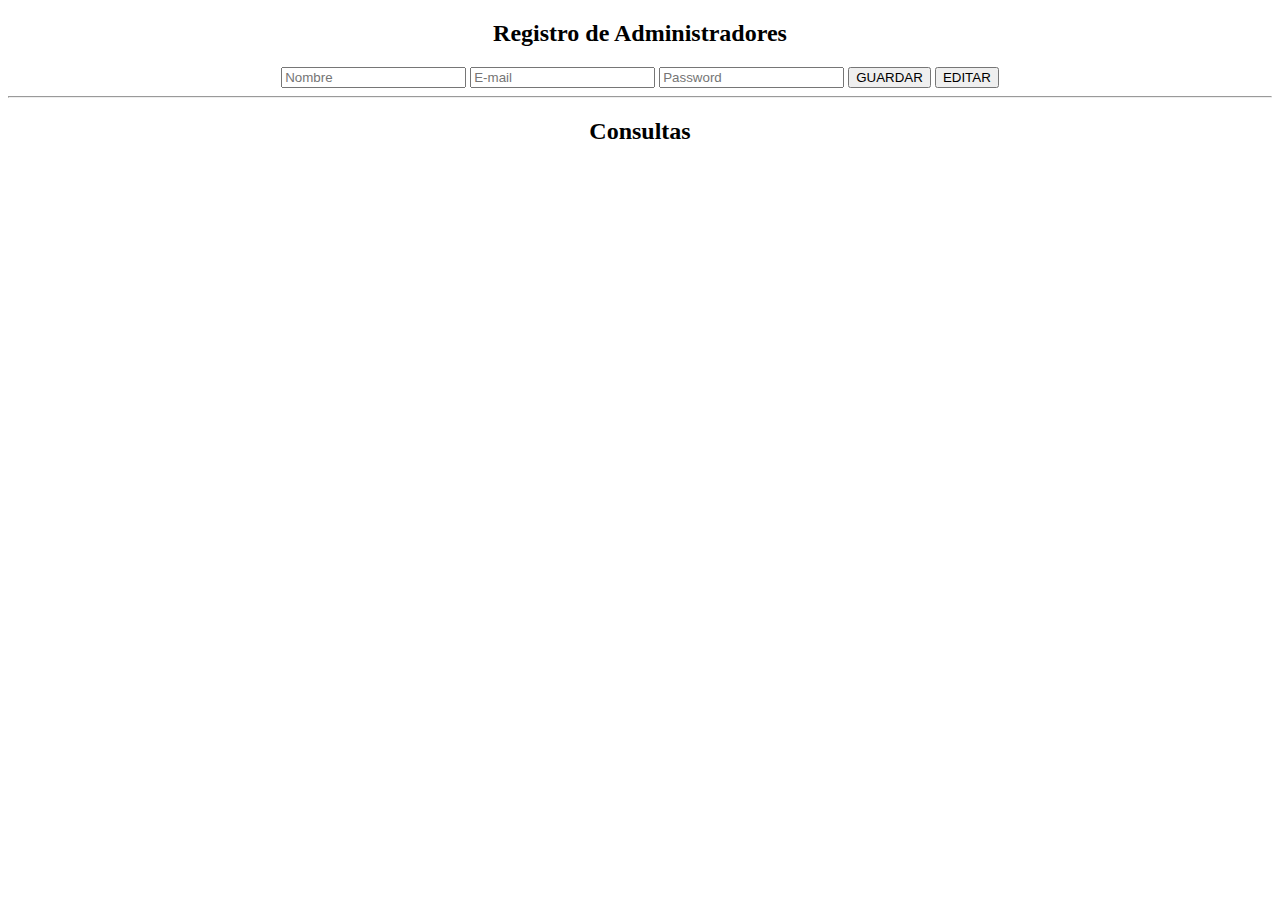
<file: adminInterface.html>
<!DOCTYPE html>
<html>
    <head>
        <meta name="viewport" content="width=device-width, initial-scale=1">
        <meta name="viewport" content="width=device-width, initial-scale=1">
        <!--link href="https://cdn.jsdelivr.net/npm/bootstrap@5.1.0/dist/css/bootstrap.min.css" rel="stylesheet" integrity="sha384-KyZXEAg3QhqLMpG8r+8fhAXLRk2vvoC2f3B09zVXn8CA5QIVfZOJ3BCsw2P0p/We" crossorigin="anonymous"-->
        <script src="https://ajax.googleapis.com/ajax/libs/jquery/3.6.0/jquery.min.js"></script>
        <!--script src="https://cdn.jsdelivr.net/npm/bootstrap@5.1.0/dist/js/bootstrap.bundle.min.js" integrity="sha384-U1DAWAznBHeqEIlVSCgzq+c9gqGAJn5c/t99JyeKa9xxaYpSvHU5awsuZVVFIhvj" crossorigin="anonymous"></script-->
        <script src="js/adminFunctions.js"></script>
        <!--link href="css/style.css" rel="stylesheet" type="text/css"-->
        
    </head>
        
    <body><center>
        <h2 class="text-md-center m-4">Registro de Administradores</h2>
        <div id="formato" class="container text-center" style="width: 80%;">
            <input class="form-control m-3" type="text" id="nameAdmin" placeholder="Nombre">
            <input class="form-control m-3" type="text" id="emailAdmin" placeholder="E-mail">
            <input class="form-control m-3" type="text" id="passwordAdmin" placeholder="Password">
            <button type="button" class="btn btn-info" onclick="guardarAdmin()">GUARDAR</button>
            <button type="button" class="btn btn-info" onclick="editarAdmin()">EDITAR</button>
        </div>
        

        <!--fieldset style="width: 40%">
            <legend>Datos de Administradores</legend>
            <table>
                <tr>
                    <th>Name:</th>
                    <td><input type="text" id="name"></td>
                </tr>
                <tr>
                    <th>Email:</th>
                    <td><input type="text" id="email"></td>
                </tr>
                <tr>
                    <th>Password:</th>
                    <td><input type="text" id="password"></td>
                </tr>
                <tr>
                <tr>
                    <td colspan="2">
                        <input type="button" value="GUARDAR" onclick="guardar()"> &nbsp;&nbsp;&nbsp;
                        <input type="button" value="EDITAR" onclick="editar()"> &nbsp;&nbsp;&nbsp;
                    </td>
                </tr>
            </table>
        </fieldset-->

        
        <hr>
        <h2 class="text-md-center m-4">Consultas </h2>
       
        <div id="resultadosAdmin" class="container" style="width: 120%;"></div>
    </center></body>
</html>
</file>
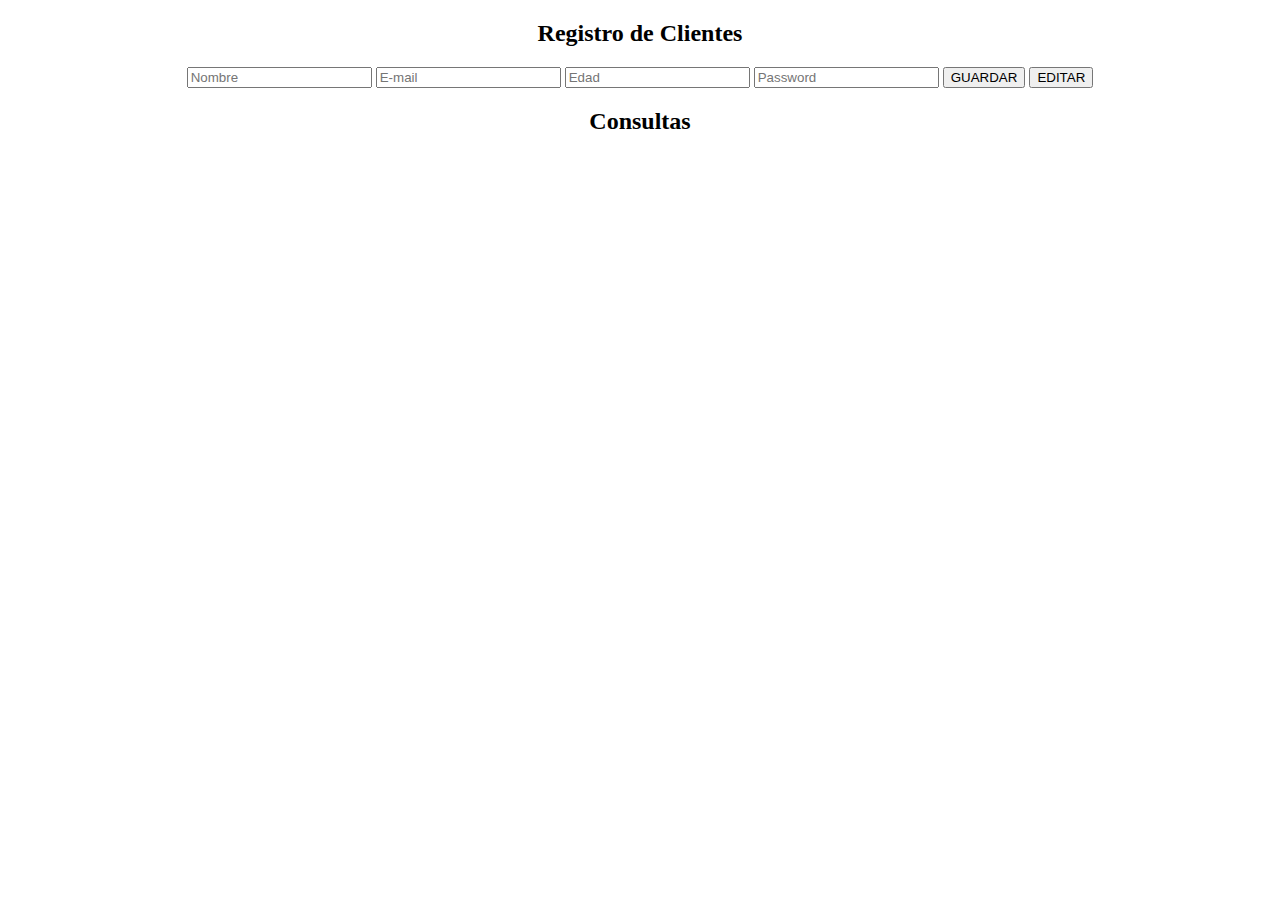
<file: clientInterface.html>
<!DOCTYPE html>
<html>
    <head>
        <meta name="viewport" content="width=device-width, initial-scale=1">
        <title>Cliente</title>
        <script src="https://ajax.googleapis.com/ajax/libs/jquery/3.6.0/jquery.min.js"></script>
        <script src="js/clientFunctions.js"></script>
    </head>
        
    <body><center>
        <h2>Registro de Clientes</h2>


        <div id="formato" class="container text-center" style="width: 80%;">
            <input class="form-control m-3" type="text" id="nameClient" placeholder="Nombre">
            <input class="form-control m-3" type="text" id="emailClient" placeholder="E-mail">
            <input class="form-control m-3" type="text" id="ageClient" placeholder="Edad">
            <input class="form-control m-3" type="text" id="passwordClient" placeholder="Password">
            <button type="button" class="btn btn-info" onclick="guardarClient()">GUARDAR</button>
            <button type="button" class="btn btn-info" onclick="editarClient()">EDITAR</button>
        </div>
        <h2 class="text-md-center m-4">Consultas </h2>
       
        <div id="resultadosClient" style="width: 120%;"></div>

    </center></body>
</html>
</file>
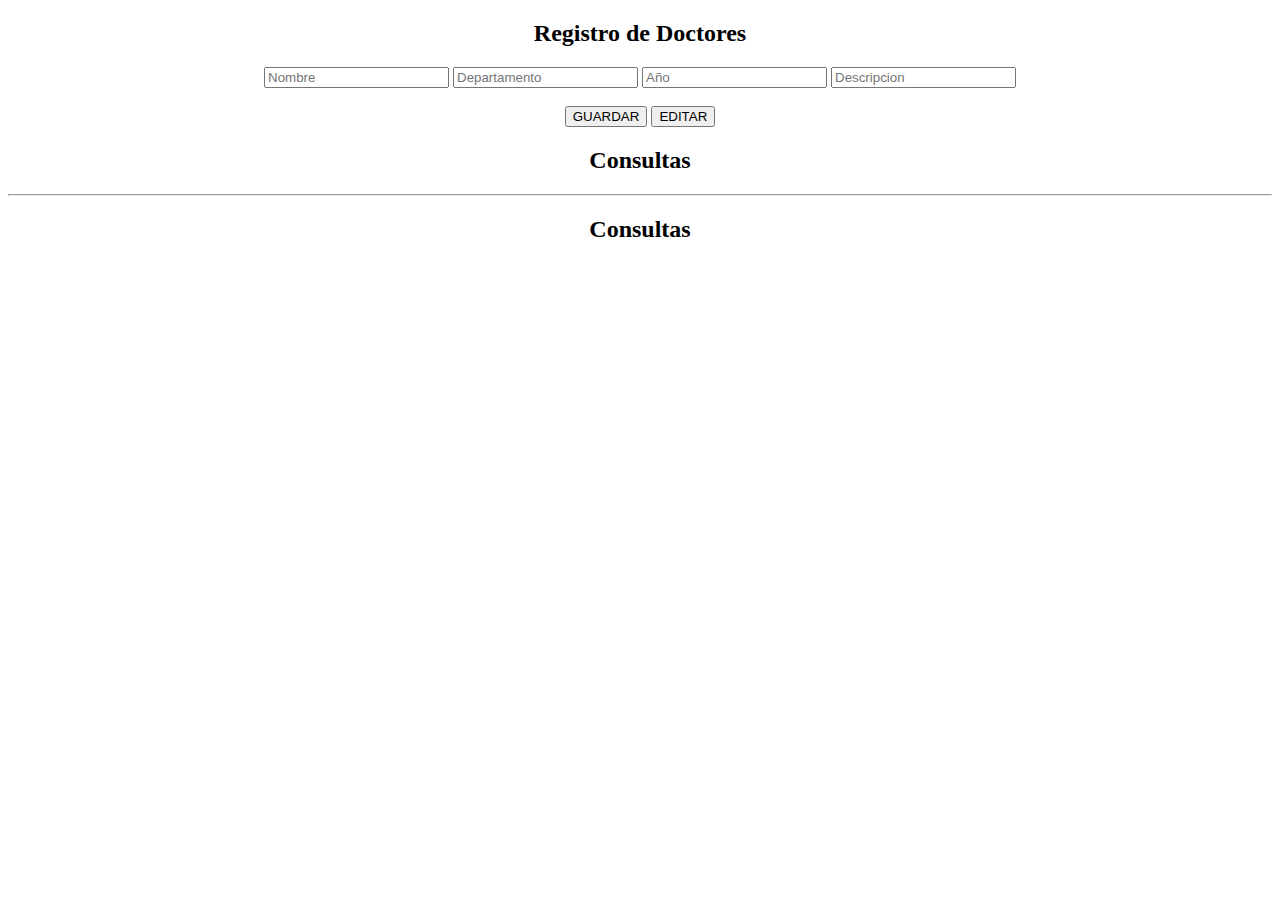
<file: doctorInterface.html>
<!DOCTYPE html>
<html>
    <head>
        <meta name="viewport" content="width=device-width, initial-scale=1">
        <title>Doctor</title>
        <script src="https://ajax.googleapis.com/ajax/libs/jquery/3.6.0/jquery.min.js"></script>
        <script src="js/doctorFunctions.js"></script>
    </head>
        
    <body><center>
        <h2 class="text-md-center m-4">Registro de Doctores</h2>
        <div id="formato" class="container text-center" style="width: 80%;">
            <input class="form-control m-3" type="text" id="nameDoctor" placeholder="Nombre">
            <input class="form-control m-3" type="text" id="departmentDoctor" placeholder="Departamento">
            <input class="form-control m-3" type="text" id="yearDoctor" placeholder="Año">
            <input class="form-control m-3" type="text" id="descriptionDoctor" placeholder="Descripcion">
            <div id="comboDoctorI" onclick="fillBookDoctorI(document)"></div>
            <br>
            <button type="button" class="btn btn-info" onclick="guardarDoctor()">GUARDAR</button>
            <button type="button" class="btn btn-info" onclick="editarDoctor()">EDITAR</button>
        </div>

        <h2>Consultas </h2>
        <hr>
        
        <h2 class="text-md-center m-4">Consultas </h2>
       
        <div id="resultadosDoctorI" style="width: 120%;"></div>

    </center></body>
</html>
</file>
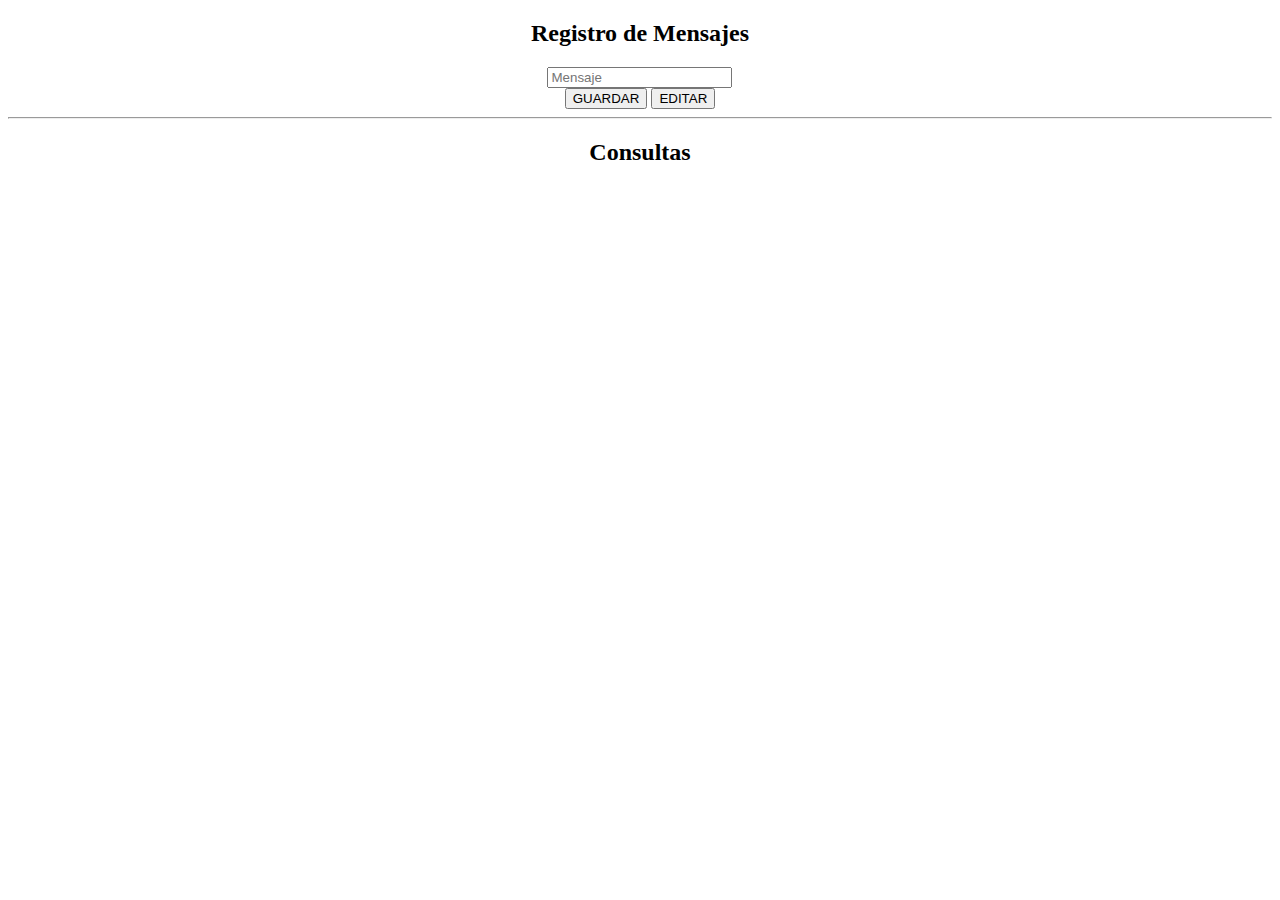
<file: messageInterface.html>
<!DOCTYPE html>
<html>
    <head>
        <meta name="viewport" content="width=device-width, initial-scale=1">
        <!-- title>Mensaje</title -->
        <script src="https://ajax.googleapis.com/ajax/libs/jquery/3.6.0/jquery.min.js"></script>
        <script src="js/messageFunctions.js"></script>
    </head>
        

    <body><center> <!-- onload="consultarDatosMessage()" -->

        <h2 class="text-md-center m-4">Registro de Mensajes</h2>
        
        <div id="formato" class="container text-center" style="width: 60%">
            <input class="form-control m-3" type="text" id="messageText" placeholder="Mensaje">
            <div id="comboDoctor" onclick="fillBookDoctor(document)"></div>
            <div id="comboClient" onclick="fillBookCliente(document)"></div>
            <button type="button" class="btn btn-info" onclick="guardarMessage()">GUARDAR</button>
            <button type="button" class="btn btn-info" onclick="editarMessage()">EDITAR</button>
        </div>
        
        

        <!--fieldset style="width: 40%">
            <legend>Datos de Mensaje</legend>
            <table>
                <tr>
                    <th>Mensaje:</th>
                    <td><input type="text" id="messageText"></td>
                </tr>
                <tr>
                    <th>Doctor:</th>
                    <td><div id="comboDoctor" onclick="fillBookDoctor(document)"></div></td>
                </tr>
                <tr>
                    <th>Client:</th>
                    <td><div id="comboClient" onclick="fillBookCliente(document)"></div></td>
                </tr>
                <tr>
                    <td colspan="2">
                        <input type="button" value="GUARDAR" onclick="guardar()"> &nbsp;&nbsp;&nbsp;
                        <input type="button" value="EDITAR" onclick="editar()"> &nbsp;&nbsp;&nbsp;
                    </td>
                </tr>
            </table>
        </fieldset-->
        
        <hr>
        <h2 class="text-md-center m-4">Consultas</h2>        
        <div id="resultadosMessage"></div>
        
        
    </center></body>
</html>
</file>
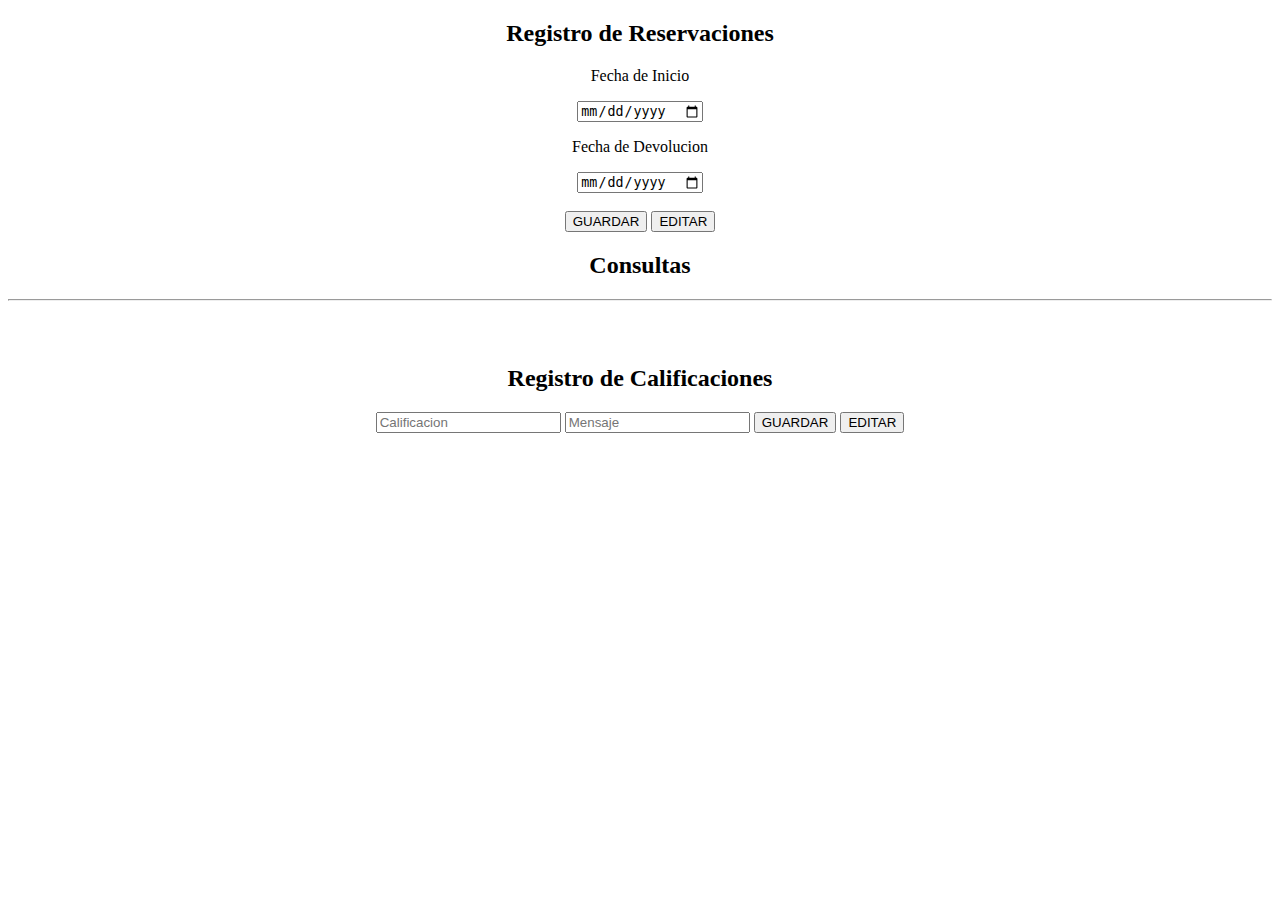
<file: reservationInterface.html>
<!DOCTYPE html>
<html>
    <head>
        <meta name="viewport" content="width=device-width, initial-scale=1">
        <title>Reservaciones</title>
        <script src="https://ajax.googleapis.com/ajax/libs/jquery/3.6.0/jquery.min.js"></script>
        <script src="js/reservationFunctions.js"></script>
        
    </head>
        
    <body ><center>

        <h2 class="text-md-center m-4">Registro de Reservaciones</h2>
        <div id="formato" class="container text-center" style="width: 80%;">
            
            <p class="text-md-center m-3">Fecha de Inicio</p>
            <input class="form-control m-3" type="date" id="dateStart" placeholder="Nombre">
            <p class="text-md-center m-3">Fecha de Devolucion</p>
            <input class="form-control m-3" type="date" id="dateDevolution" placeholder="Departamento">
            <div id="comboDoctorR" onclick="fillBookDoctorR(document)"></div>
            <div id="comboClienteR" onclick="fillBookClienteR(document)"></div>
            <br>
            <button type="button" class="btn btn-info" onclick="guardarReservation()">GUARDAR</button>
            <button type="button" class="btn btn-info" onclick="editarReservation()">EDITAR</button>
        </div>  
          


        <h2 class="text-md-center m-4">Consultas </h2>
        <hr>
        <div id="resultadosReservation" style="width: 120%;"></div>
        <br>
        <br>
        <h2 class="text-md-center m-4">Registro de Calificaciones</h2>
        <div id="formato" class="container text-center" style="width: 80%;">
            <input class="form-control m-3" type="number" id="scoreReservation" readonly="readonly" placeholder="Calificacion">
            <input class="form-control m-3" type="text" id="messageReservation" readonly="readonly" placeholder="Mensaje">
            <button type="button" class="btn btn-info" onclick="calificacion()">GUARDAR</button>
            <button type="button" class="btn btn-info" onclick="editarScore()">EDITAR</button>
        
    </center></body>
</html>
</file>
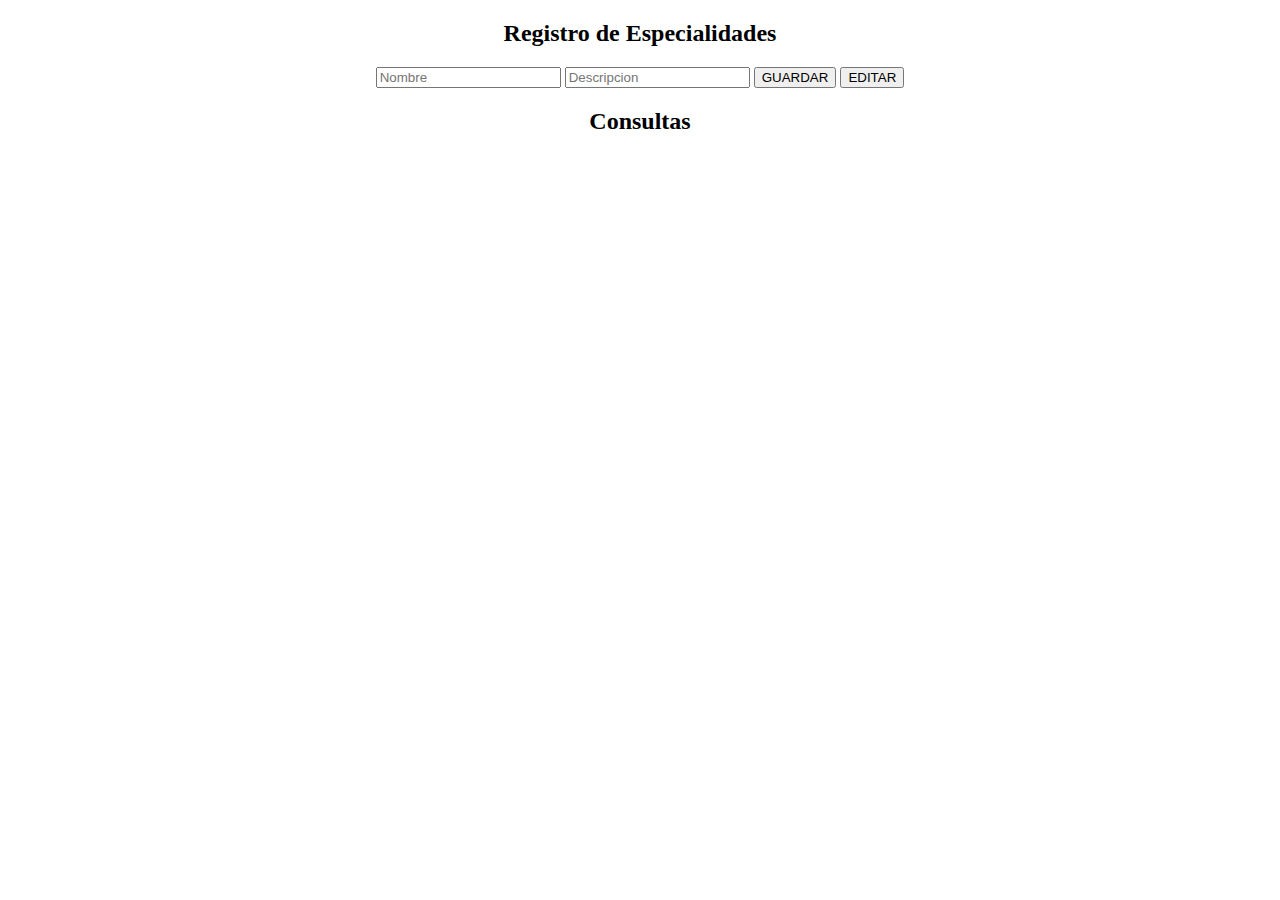
<file: specialtyInterface.html>
<!DOCTYPE html>
<html>
    <head>
        <meta name="viewport" content="width=device-width, initial-scale=1">
        <title>Especialidad</title>
        <script src="https://ajax.googleapis.com/ajax/libs/jquery/3.6.0/jquery.min.js"></script>
        <script src="js/specialtyFunctions.js"></script>
    </head>
        
    <body><center>
        

        <h2 class="text-md-center m-4">Registro de Especialidades</h2>
        <div id="formato" class="container text-center" style="width: 80%;">
            <input class="form-control m-3" type="text" id="name" placeholder="Nombre">
            <input class="form-control m-3" type="text" id="description" placeholder="Descripcion">
            <button type="button" class="btn btn-info" onclick="guardar()">GUARDAR</button>
            <button type="button" class="btn btn-info" onclick="editar()">EDITAR</button>
        </div>
        
        
        
        <h2 class="text-md-center m-4">Consultas </h2>
       
        <div id="resultados" class="container" style="width: 120%;"></div>
        
    </center></body>
</html>
</file>
